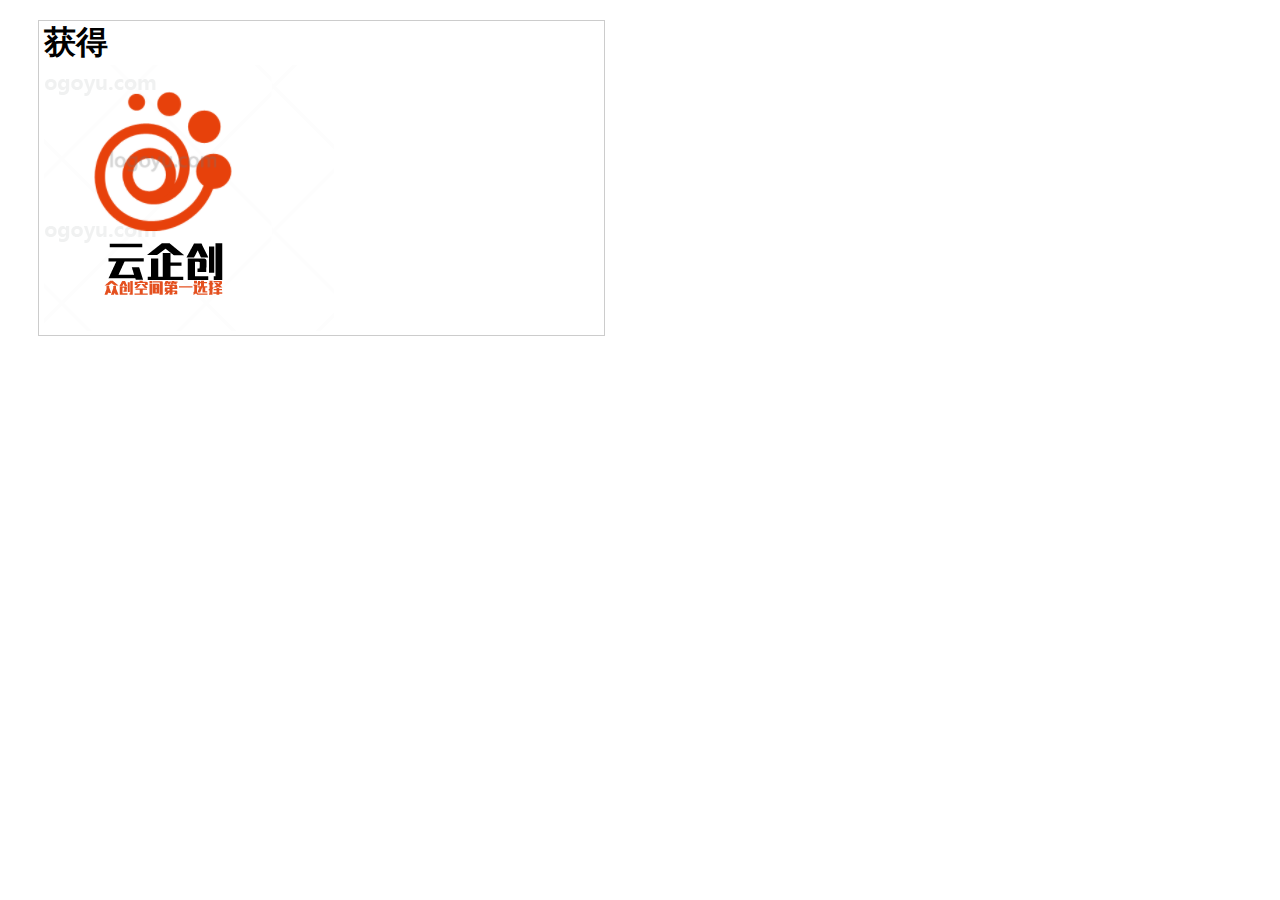
<file: templates/index.html>
<!DOCTYPE html>
<html lang="en">
<head>
    <meta charset="UTF-8">
    <title>首页</title>
    <script src="/static/js/jquery-1.8.3.min.js"></script>
    <link rel="stylesheet" href="/static/css/star_base.css">
</head>
<body>
<section>
<h1>获得</h1>
    <img src="/media/imgs/2017-12-13_102354.png" alt="">
</section>




</body>
</html>
</file>
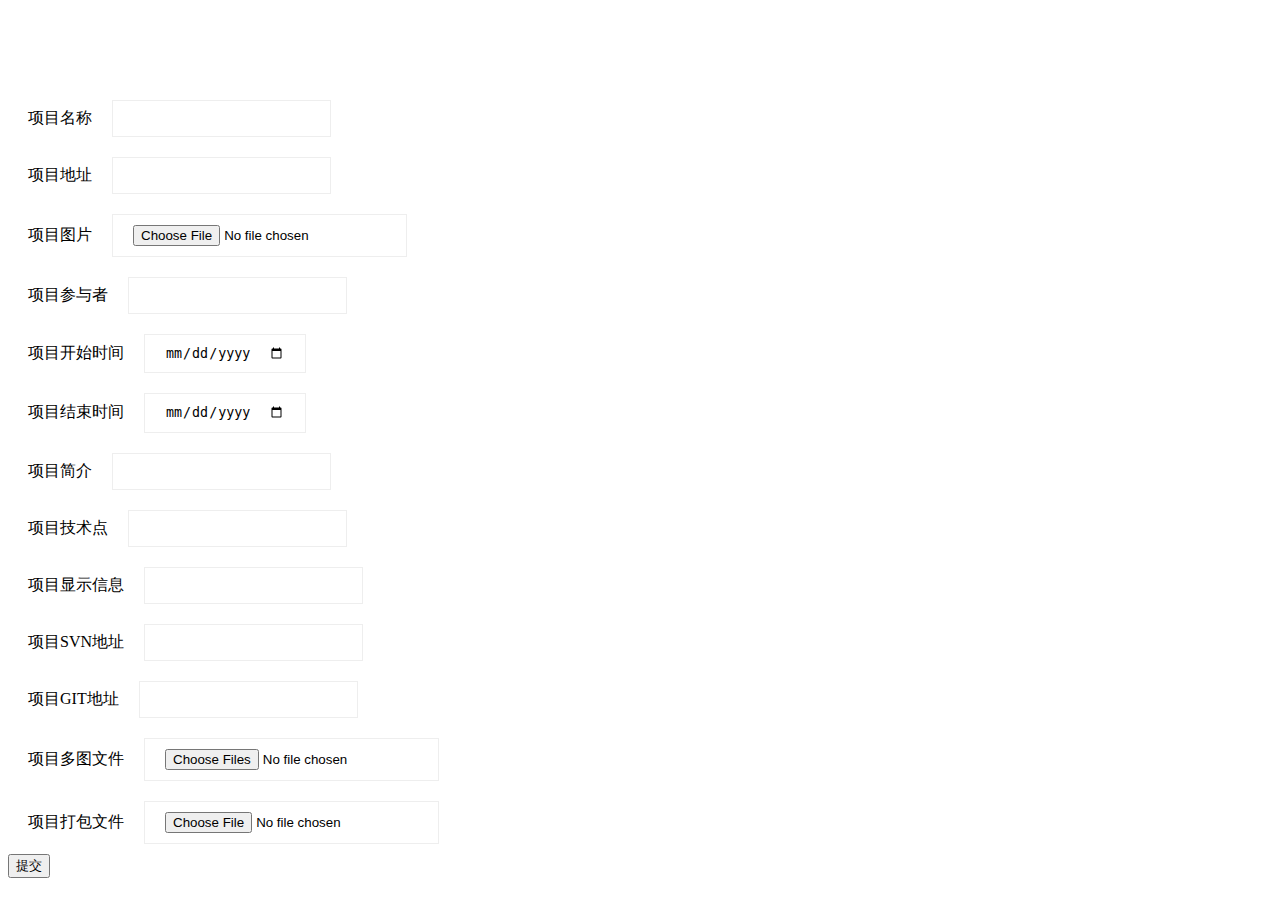
<file: templates/add_pro.html>
<!DOCTYPE html>
<html lang="en">
<head>
    <meta charset="UTF-8">
    <title>增加</title>
    <script src="/static/js/jquery-1.8.3.min.js"></script>
    <style>
        label{width: 80%;padding: 10px 20px;display: block}
        label input{border: 1px solid #eee;padding: 10px 20px;margin-left: 20px}
    </style>
</head>
<body>
<form action="add_pro" method="POST" enctype="multipart/form-data">
    <p><input type="text" name="table_which" value="pro_a" style="visibility:hidden;"></p>
    <p><input type="text" name="table_which_id" value="100" style="visibility:hidden;"></p>
    <label>项目名称<input type="text" name="name"></label>
    <label>项目地址<input type="text" name="address"></label>
    <label>项目图片<input type="file" name="img"></label>
    <label>项目参与者<input type="text" name="partner"></label>
    <label>项目开始时间<input type="date" name="timeS" onchange="upperCase(this.name)"></label>
    <label>项目结束时间<input type="date" name="timeE" onchange="upperCase(this.name)"></label>
    <label>项目简介<input type="text" name="brief"></label>
    <label>项目技术点<input type="text" name="tech"></label>
    <label>项目显示信息<input type="text" name="show"></label>
    <label>项目SVN地址<input type="text" name="SVN"></label>
    <label>项目GIT地址<input type="text" name="Git"></label>
    <label>项目多图文件<input type="file" name="imgs" multiple></label>
    <label>项目打包文件<input type="file" name="file"></label>
    <button type="submit">提交</button>
</form>

<script>
function upperCase(x) {
    var y=document.getElementsByName(x)[0].value;
    document.getElementsByName(x)[0].value=y.toUpperCase();
    $("input[name='"+x+"']").attr('value',y)
}
</script>
</body>
</html>
</file>
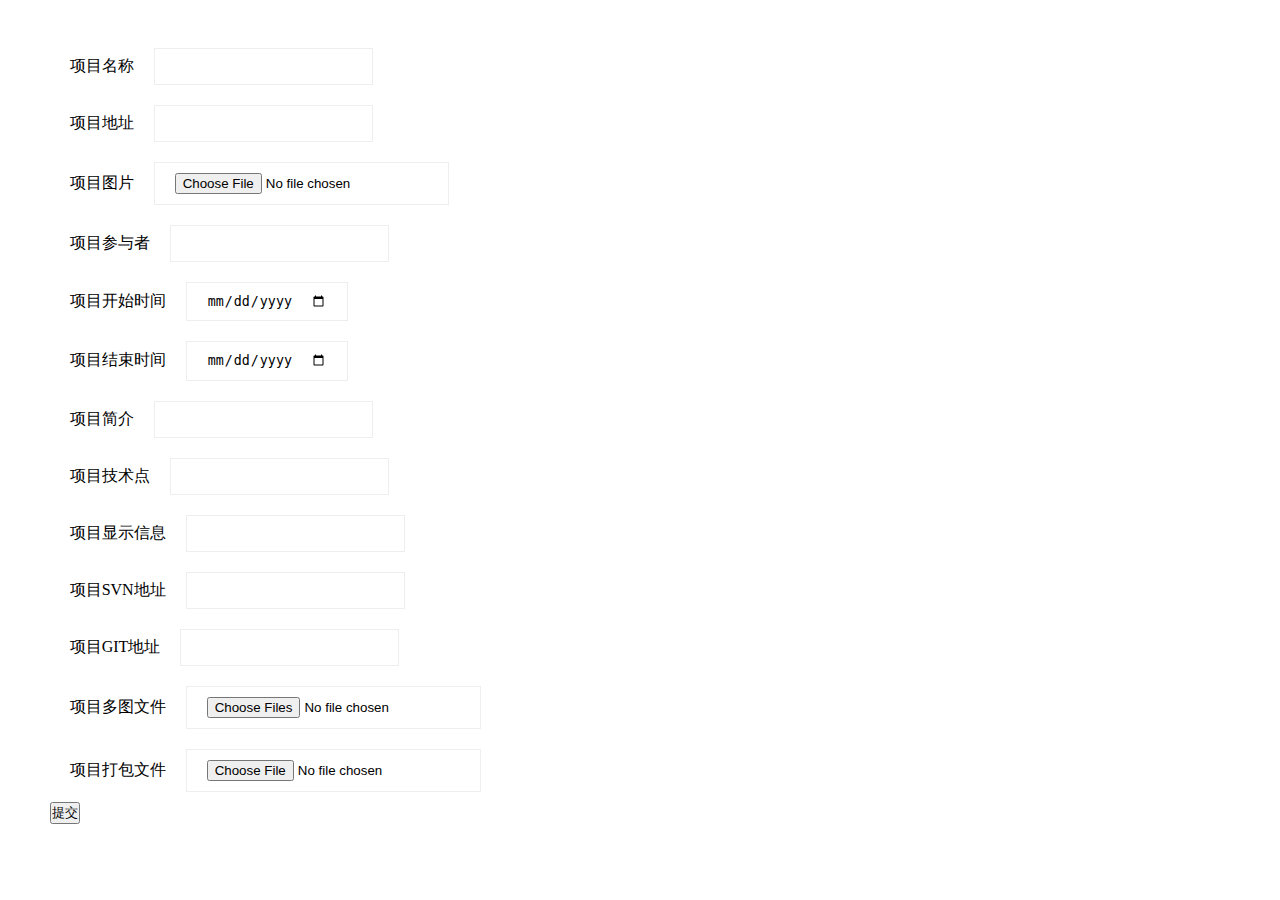
<file: templates/edit_pro.html>
<!DOCTYPE html>
<html lang="en">
<head>
    <meta charset="UTF-8">
    <title>修改</title>
    <script src="/static/js/jquery-1.8.3.min.js"></script>
    <link rel="stylesheet" href="/static/css/star_base.css">
</head>
<body>

<form action="edit_pro" method="POST" enctype="multipart/form-data">
    <p><input type="text" name="table_which" value="pro_a" style="visibility:hidden;"></p>
    <p><input type="text" name="table_which_id" value="5" style="visibility:hidden;"></p>
    <label>项目名称<input type="text" name="name"></label>
    <label>项目地址<input type="text" name="address"></label>
    <label>项目图片<input type="file" name="img"></label>
    <label>项目参与者<input type="text" name="partner"></label>
    <label>项目开始时间<input type="date" name="timeS" onchange="upperCase(this.name)"></label>
    <label>项目结束时间<input type="date" name="timeE" onchange="upperCase(this.name)"></label>
    <label>项目简介<input type="text" name="brief"></label>
    <label>项目技术点<input type="text" name="tech"></label>
    <label>项目显示信息<input type="text" name="show"></label>
    <label>项目SVN地址<input type="text" name="SVN"></label>
    <label>项目GIT地址<input type="text" name="Git"></label>
    <label>项目多图文件<input type="file" name="imgs" multiple=""></label>
    <label>项目打包文件<input type="file" name="file"></label>
    <button type="submit">提交</button>
</form>
<script>
function upperCase(x) {
    var y=document.getElementsByName(x)[0].value;
    document.getElementsByName(x)[0].value=y.toUpperCase();
    $("input[name='"+x+"']").attr('value',y)
}
</script>
</body>
</html>
</file>
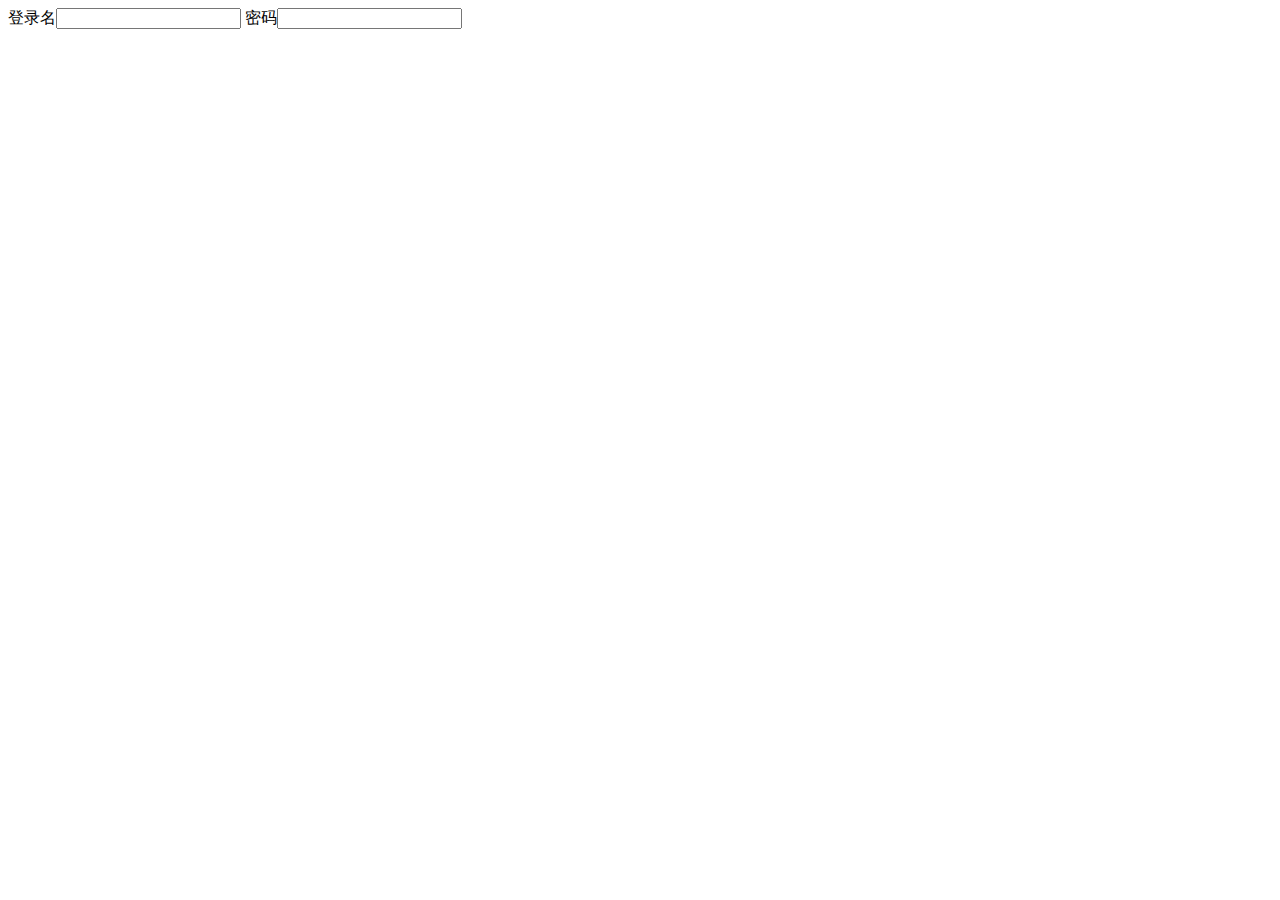
<file: templates/login.html>
<!DOCTYPE html>
<html lang="en">
<head>
    <meta charset="UTF-8">
    <title>登陆页面</title>
</head>
<body>
<form action="login" method="POST">
    <label>登录名<input type="text" name="user_name"></label>
    <label>密码<input type="password" name="user_pwd"></label>
</form>
</body>
</html>
</file>
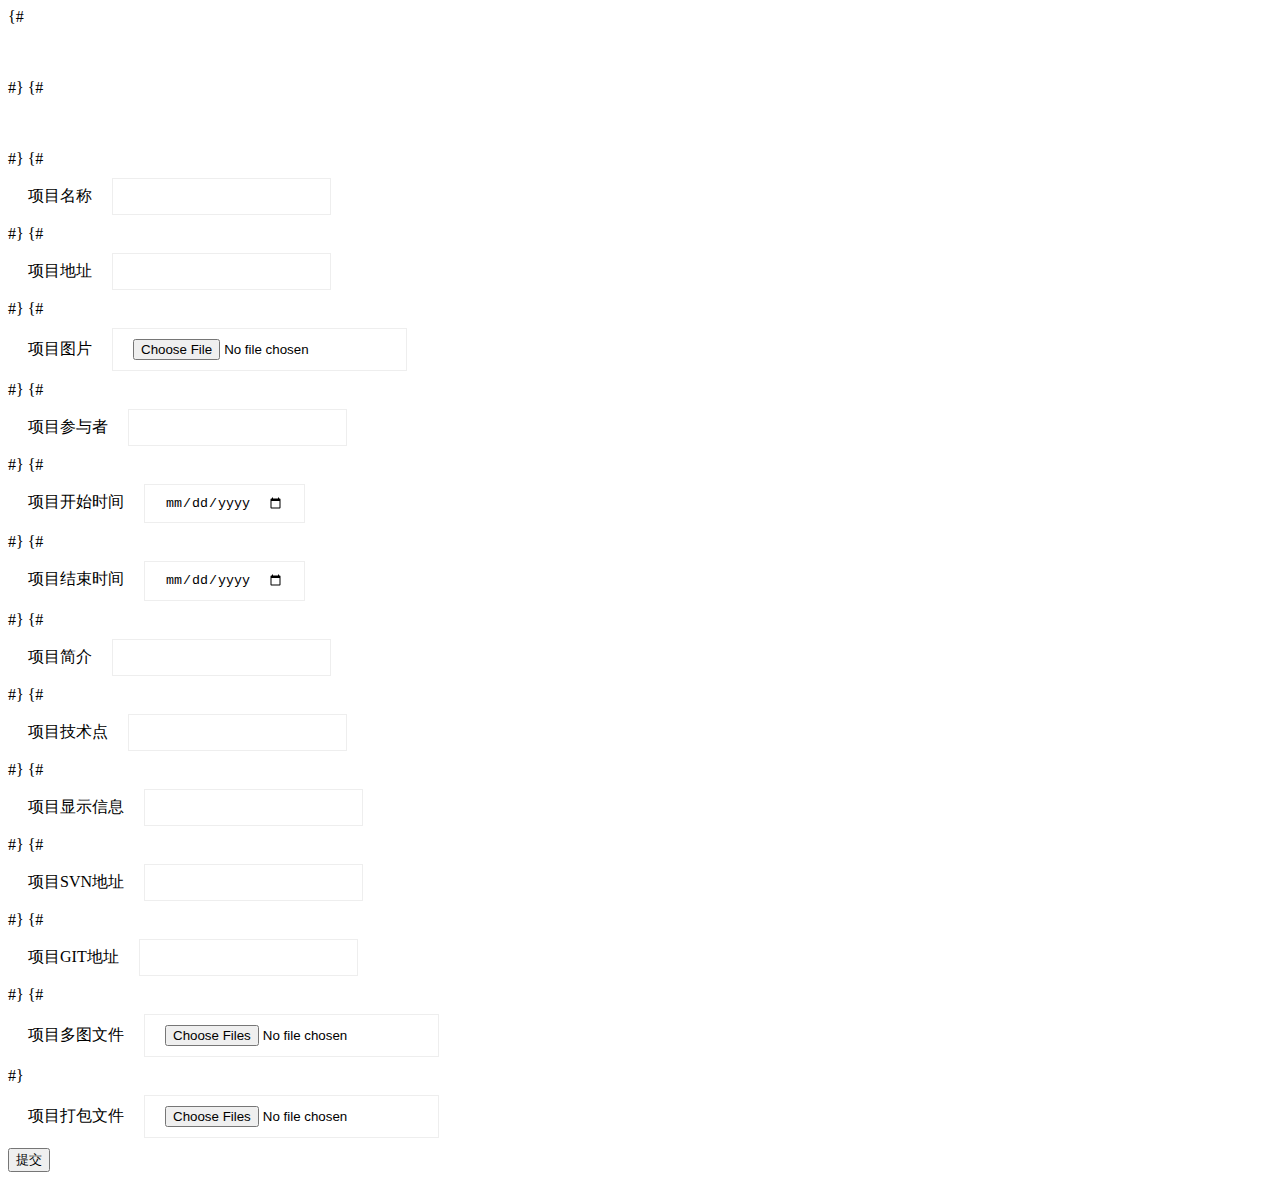
<file: templates/upload.html>
<!DOCTYPE html>
<html lang="en">
<head>
    <meta charset="UTF-8">
    <title>增加</title>
    <script src="/static/js/jquery-1.8.3.min.js"></script>
    <style>
        label{width: 80%;padding: 10px 20px;display: block}
        label input{border: 1px solid #eee;padding: 10px 20px;margin-left: 20px}
    </style>
</head>
<body>
<form action="upload2" method="POST" enctype="multipart/form-data">
{#    <p><input type="text" name="table_which" value="pro_a" style="visibility:hidden;"></p>#}
{#    <p><input type="text" name="table_which_id" value="100" style="visibility:hidden;"></p>#}
{#    <label>项目名称<input type="text" name="name"></label>#}
{#    <label>项目地址<input type="text" name="address"></label>#}
{#    <label>项目图片<input type="file" name="img"></label>#}
{#    <label>项目参与者<input type="text" name="partner"></label>#}
{#    <label>项目开始时间<input type="date" name="timeS" onchange="upperCase(this.name)"></label>#}
{#    <label>项目结束时间<input type="date" name="timeE" onchange="upperCase(this.name)"></label>#}
{#    <label>项目简介<input type="text" name="brief"></label>#}
{#    <label>项目技术点<input type="text" name="tech"></label>#}
{#    <label>项目显示信息<input type="text" name="show"></label>#}
{#    <label>项目SVN地址<input type="text" name="SVN"></label>#}
{#    <label>项目GIT地址<input type="text" name="Git"></label>#}
{#    <label>项目多图文件<input type="file" name="imgs" multiple></label>#}
    <label>项目打包文件<input type="file" name="files" multiple></label>
    <button type="submit">提交</button>
</form>

<script>
function upperCase(x) {
    var y=document.getElementsByName(x)[0].value;
    document.getElementsByName(x)[0].value=y.toUpperCase();
    $("input[name='"+x+"']").attr('value',y)
}
</script>
</body>
</html>
</file>
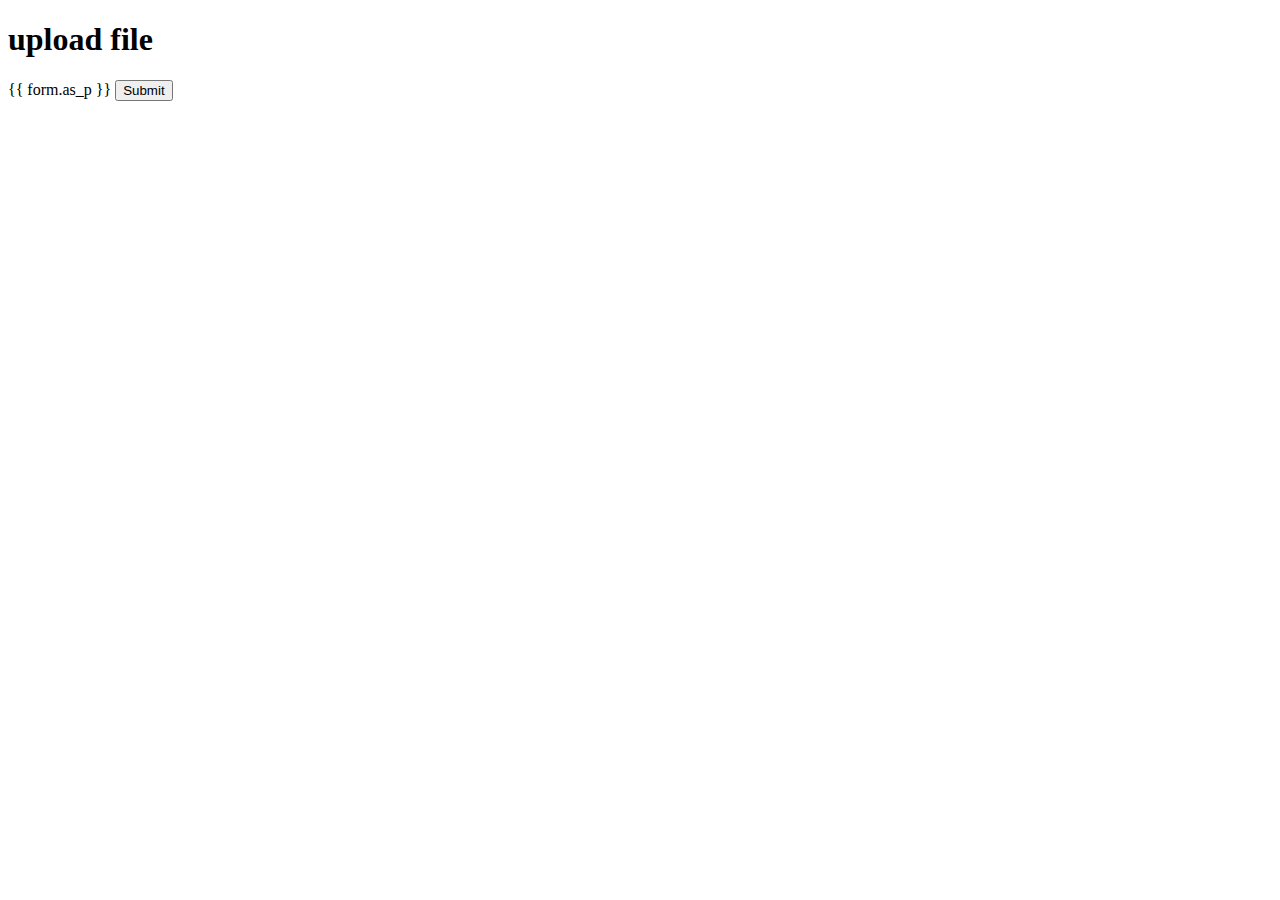
<file: templates/file_tem/uploadfile.html>
<!DOCTYPE html>
<html lang="en">
<head>
    <meta charset="UTF-8">
    <title>Title</title>
</head>
<body>
    <h1>upload file</h1>
    <form method="post" enctype="multipart/form-data" >
        {{ form.as_p }}
        <input type="submit" value="Submit" />
    </form>
</body>
</html>
</file>
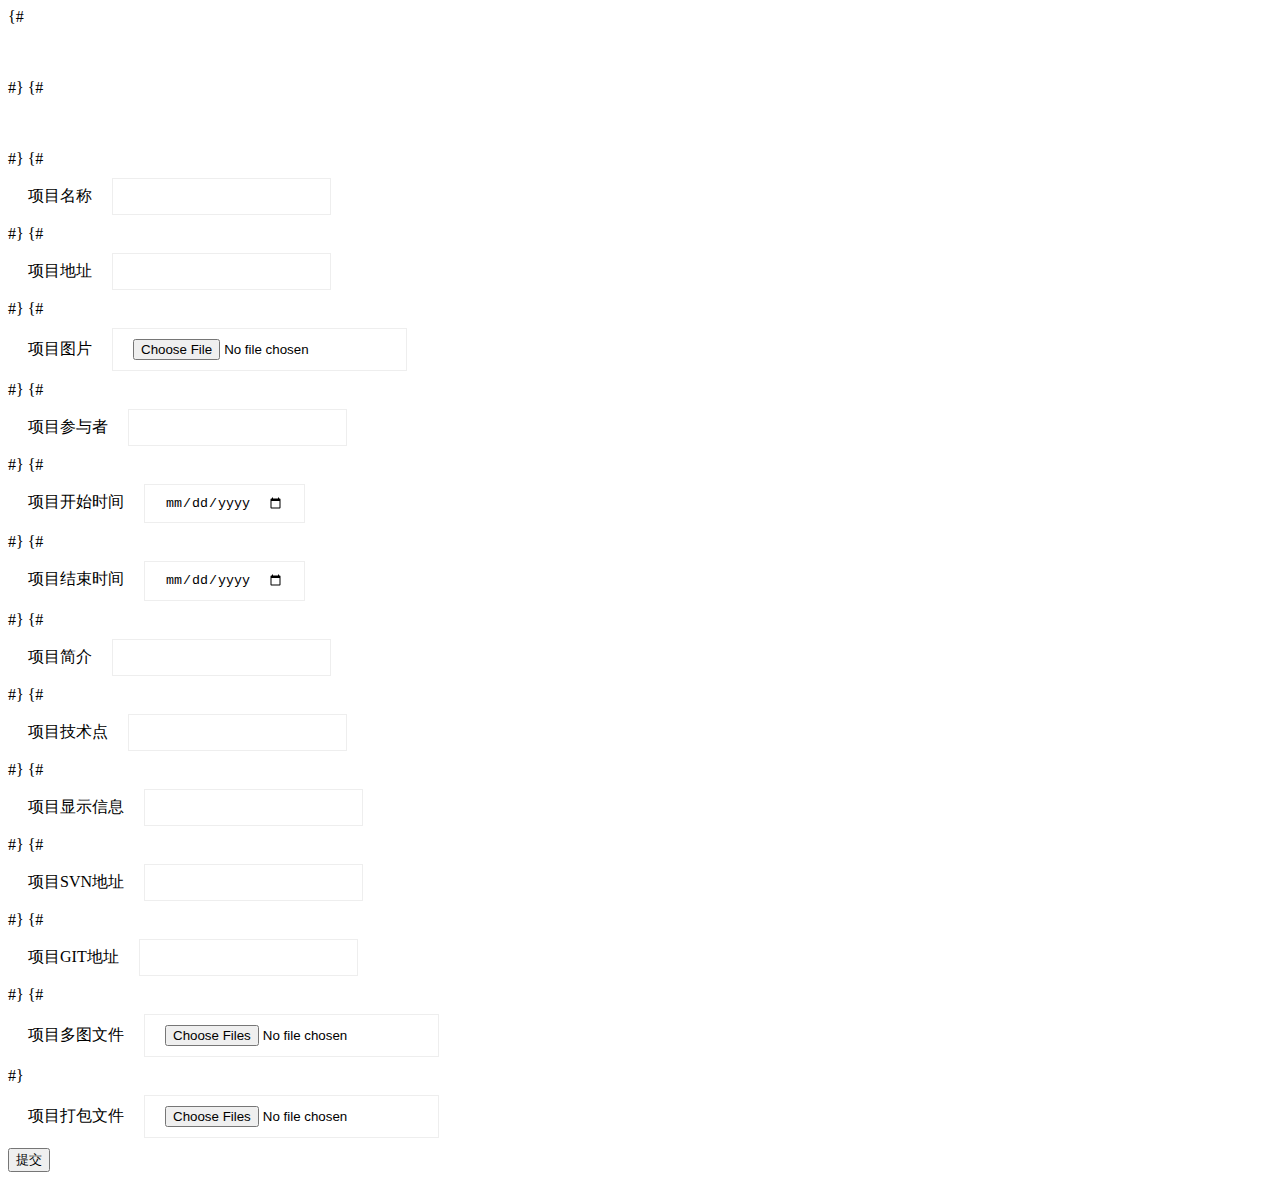
<file: templates/files_tem/up_files.html>
<!DOCTYPE html>
<html lang="en">
<head>
    <meta charset="UTF-8">
    <title>多文件上传</title>
    <script src="/static/js/jquery-1.8.3.min.js"></script>
    <style>
        label{width: 80%;padding: 10px 20px;display: block}
        label input{border: 1px solid #eee;padding: 10px 20px;margin-left: 20px}
    </style>
</head>
<body>
<form action="upload_files" method="POST" enctype="multipart/form-data">
{#    <p><input type="text" name="table_which" value="pro_a" style="visibility:hidden;"></p>#}
{#    <p><input type="text" name="table_which_id" value="100" style="visibility:hidden;"></p>#}
{#    <label>项目名称<input type="text" name="name"></label>#}
{#    <label>项目地址<input type="text" name="address"></label>#}
{#    <label>项目图片<input type="file" name="img"></label>#}
{#    <label>项目参与者<input type="text" name="partner"></label>#}
{#    <label>项目开始时间<input type="date" name="timeS" onchange="upperCase(this.name)"></label>#}
{#    <label>项目结束时间<input type="date" name="timeE" onchange="upperCase(this.name)"></label>#}
{#    <label>项目简介<input type="text" name="brief"></label>#}
{#    <label>项目技术点<input type="text" name="tech"></label>#}
{#    <label>项目显示信息<input type="text" name="show"></label>#}
{#    <label>项目SVN地址<input type="text" name="SVN"></label>#}
{#    <label>项目GIT地址<input type="text" name="Git"></label>#}
{#    <label>项目多图文件<input type="file" name="imgs" multiple></label>#}
    <label>项目打包文件<input type="file" name="files" multiple></label>
    <button type="submit">提交</button>
</form>

<script>
function upperCase(x) {
    var y=document.getElementsByName(x)[0].value;
    document.getElementsByName(x)[0].value=y.toUpperCase();
    $("input[name='"+x+"']").attr('value',y)
}
</script>
</body>
</html>
</file>
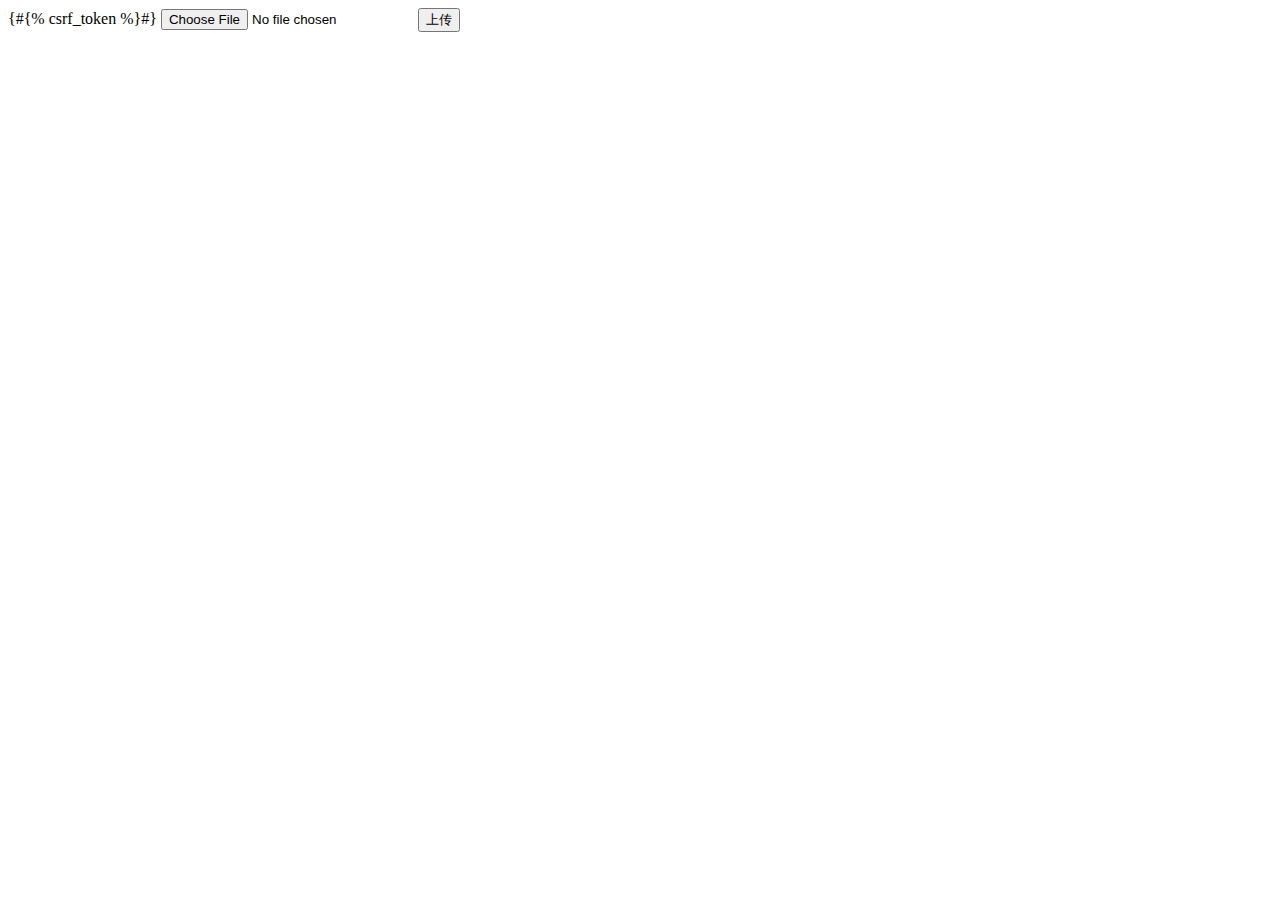
<file: templates/img_tem/uploadimg.html>
<!DOCTYPE html>
<html lang="en">
<head>
    <meta charset="UTF-8">
    <title>Title</title>
</head>
<body>
<form method="POST" enctype="multipart/form-data">
{#{% csrf_token %}#}
<input type="file" name="img">
<button type="submit">上传</button>
</form>
</body>
</html>
</file>
<file: static/css/star_base.css>
*{padding: 0;margin: 0 1%}
ul,li{list-style: none}
section{width: 46%;margin: 20px 1%;border: 1px solid #ccc}
label{width: 80%;padding: 10px 20px;display: block}
label input{border: 1px solid #eee;padding: 10px 20px;margin-left: 20px}
</file>
